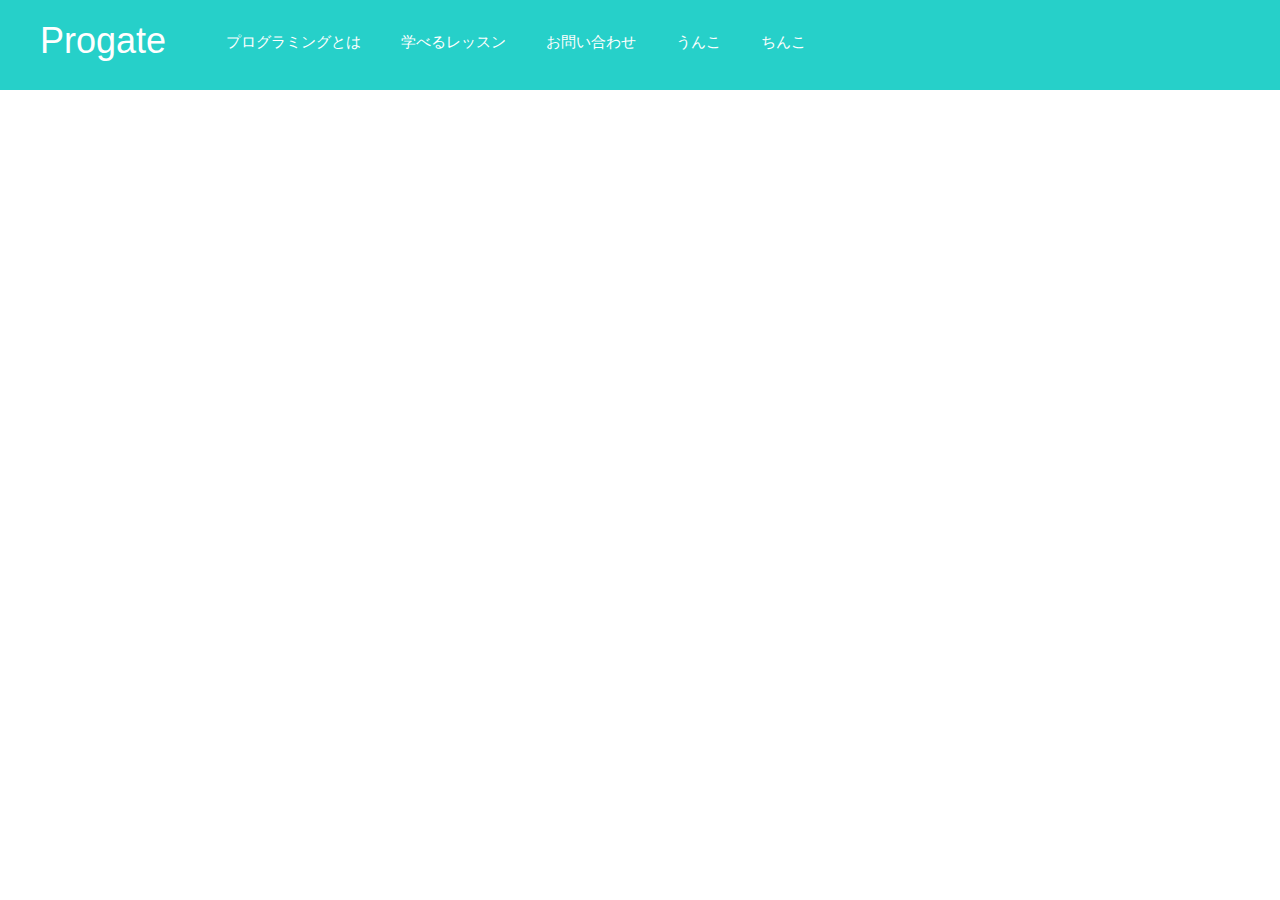
<file: index.html>
<!DOCTYPE html>
<html>
  <head>
    <meta charset="utf-8">
    <title>Progate</title>
    <link rel="stylesheet" href="stylesheet.css">
  </head>
  <body>
    <!-- ここからHTMLを書き始めてください -->
    <div class="header">
      <div class="header-logo">Progate</div>
      <div class="header-list">
        <ul>
          <li>プログラミングとは</li>
          <li>学べるレッスン</li>
          <li>お問い合わせ</li>
          <li>うんこ</li>
          <li>ちんこ</li>
        </ul>
      </div>
    </div>
    <div class="copy-container">

    </div>
  </body>
</html>
</file>
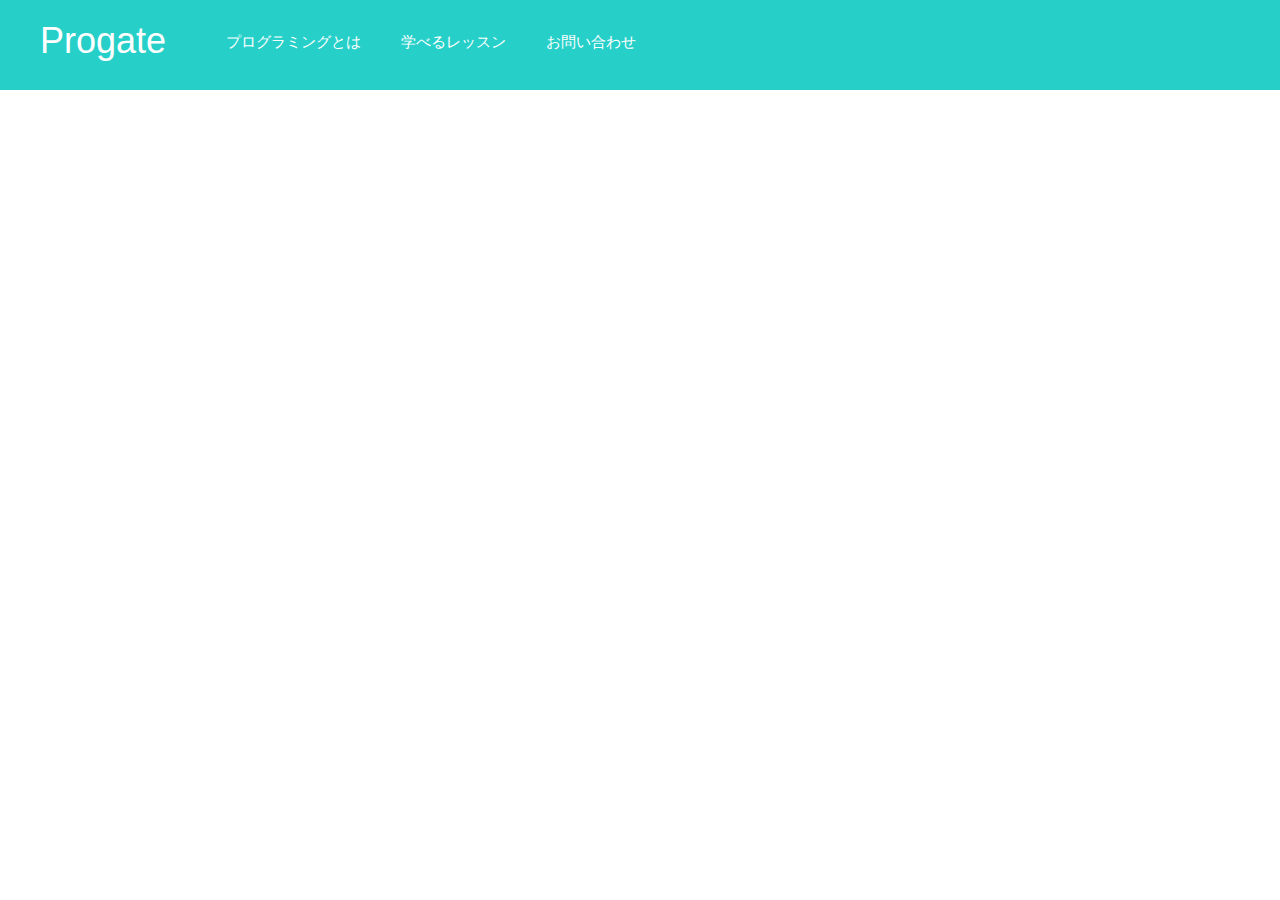
<file: Progate_html_D1.html>
<!DOCTYPE html>
<html>
  <head>
    <meta charset="utf-8">
    <title>Progate</title>
    <link rel="stylesheet" href="stylesheet.css">
  </head>
  <body>
    <!-- ここからHTMLを書き始めてください -->
    <div class="header">
      <div class="header-logo">Progate</div>
      <div class="header-list">
        <ul>
          <li>プログラミングとは</li>
          <li>学べるレッスン</li>
          <li>お問い合わせ</li>
        </ul>
      </div>
    </div>
    <div class="copy-container">

    </div>
  </body>
</html>
</file>
<file: stylesheet.css>
/* CSSのリセット（消さないでください） */
html, body,
ul, ol, li,
h1, h2, h3, h4, h5, h6, p,
form, input, div {
  margin: 0;
  padding: 0;
}

body {
  font-family: "Avenir Next", "Hiragino Kaku Gothic ProN W3", sans-serif;
}

li {
  list-style: none;
}

/* ここからCSSを記述してください */
.header {
  height: 90px;
  background-color: #26d0c9;
  color: #fff;
}

.header-logo {
  float: left;
  font-size: 36px;
  padding: 20px 40px;
}

.header-list li {
  float: left;
  font-size: 15px;
  padding: 33px 20px;
}
</file>
